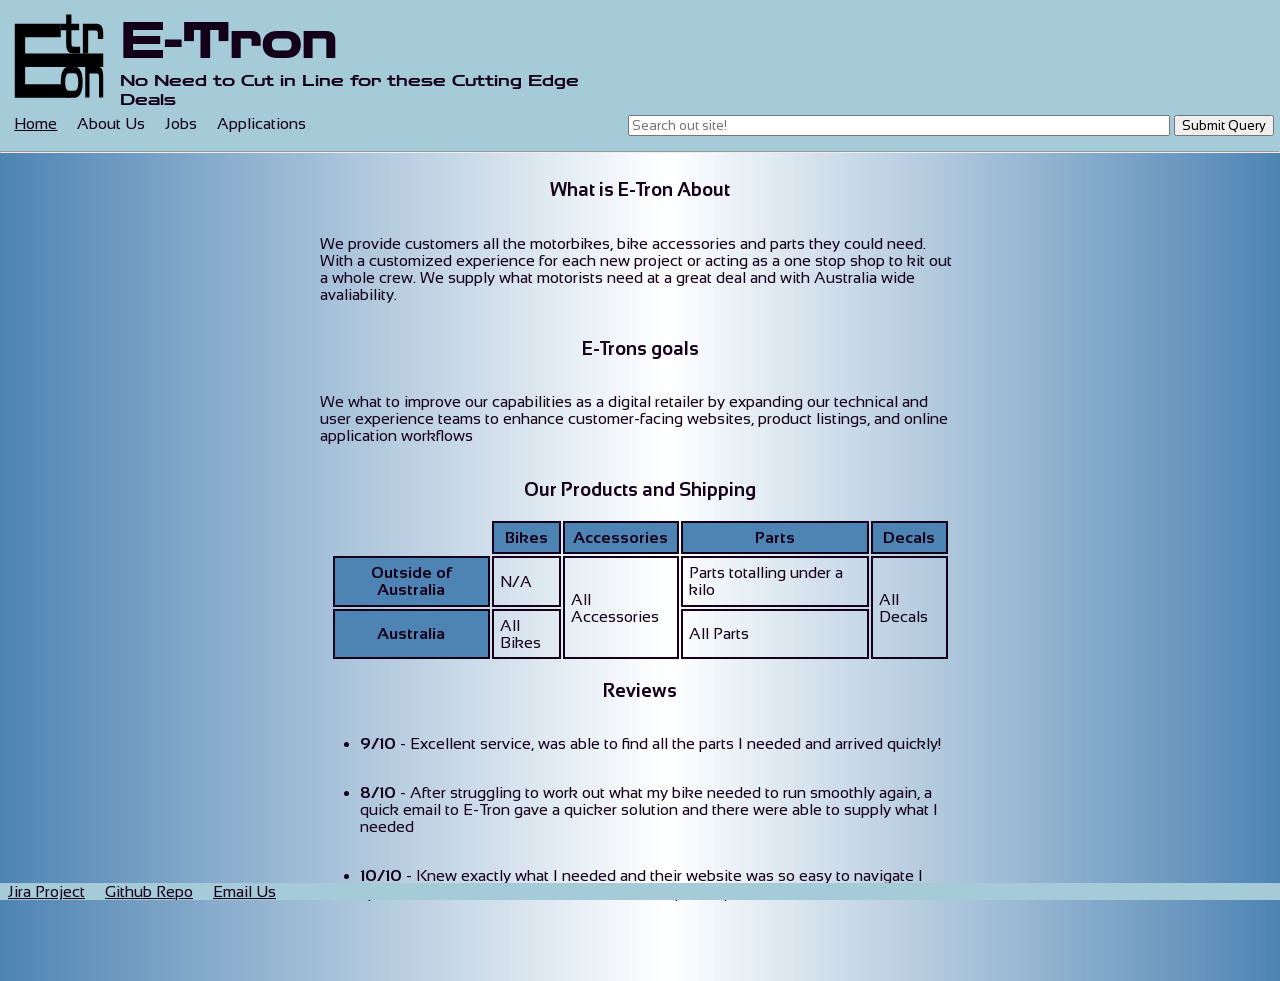
<file: index.html>
<!DOCTYPE html>
<html lang="en">
  <head>
    <meta charset="utf-8">
    <meta name="description" content= TODO >
    <meta name="keywords" content= TODO >
    <meta name="author" content= TODO >
    <meta name="viewport" content="width=device-width, initial-scale=1.0">
    <title>Home</title>

    <style>
      th {
        background-color: #4e84b3;
      }
    </style>

    <link rel="stylesheet" href="styles/index.css">
    <link rel="stylesheet" href="styles/styles.css">
  </head>

  <body id="index_body">
    
    <!--Company logo, name, slogan, description, and image-->
    <header>
      <div class="heading">
        <img class="logo" src="./images/logo.svg" width="92" height="92" alt="E-Tron Logo">
        <div class="header_text">
          <h1>E-Tron</h1>
          <h2>No Need to Cut in Line for these Cutting Edge Deals</h2>
        </div>
      </div>

      <!--Common navigation menu used across all pages-->
      <nav>

        <!--common nav bar to be placed in each .html file and the id="current_page_nav" to be put on the active page for styles in styles.css-->
        <div class="nav_left">
          <a href="index.html" target="_self" id="current_page_nav">Home</a>
          <a href="about.html" target="_self">About Us</a>
          <a href="jobs.html" target="_self">Jobs</a>
          <a href="apply.html" target="_self">Applications</a>
        </div>

        <form action="https://mercury.swin.edu.au/it000000/formtest.php" method="post">
          <input type="url" placeholder="Search out site!" title="Search our site!">
          <input type="submit" name="search" id="submit" value="Submit Query">
        </form>

      </nav>
      <hr>
    </header>

    <main>

      <!--description of e-trons company and goals-->
      <h3>What is E-Tron About</h3>
      <p>
        We provide customers all the motorbikes, bike accessories and parts they could need. With a customized experience for each new project or acting as a one stop shop to kit out a whole crew. We supply what motorists need at a great deal and with Australia wide avaliability.
      </p>
      <h3>E-Trons goals</h3>
      <p>
        We what to improve our capabilities as a digital retailer by expanding our technical and user experience teams to enhance customer‑facing websites, product listings, and online application workflows
      </p>

      <!--table showing the products and their shipping avaliability-->
      <table>
        <caption><h3>Our Products and Shipping</h3></caption>
        <tr>
          <td style="empty-cells: hide;"></td>
          <th>Bikes</th>
          <th>Accessories</th>
          <th>Parts</th>
          <th>Decals</th>
        </tr>
        <tr>
          <th>Outside of Australia</th>
          <td>N/A</td>
          <td rowspan="2">All Accessories</td>
          <td>Parts totalling under a kilo</td>
          <td rowspan="2">All Decals</td>
        </tr>
        <tr>
          <th>Australia</th>
          <td>All Bikes</td>
          <td>All Parts</td>
        </tr>
      </table>

      <!--review section-->
      <h3>Reviews</h3>
      <ul>
        <li><strong>9/10</strong> - Excellent service, was able to find all the parts I needed and arrived quickly!</li>
        <li><strong>8/10</strong> - After struggling to work out what my bike needed to run smoothly again, a quick email to E-Tron gave a quicker solution and there were able to supply what I needed</li>
        <li><strong>10/10</strong> - Knew exactly what I needed and their website was so easy to navigate I spent less than 5 minutes to order over 15 seperate parts!</li>
      </ul>

    </main>

    <!--Jira, Github, fake Email links-->
    <footer>

      <a href="https://harrietsb.atlassian.net/jira/software/projects/COEP1/boards/34" target="_self">Jira Project</a>
      <a href="https://github.com/pave-unpaved/COS10026-Web-project-part-1" target="_self">Github Repo</a>
      <a href="mailto:info@etron.com" target="_self">Email Us</a>

    </footer>

  </body>
</html>
</file>
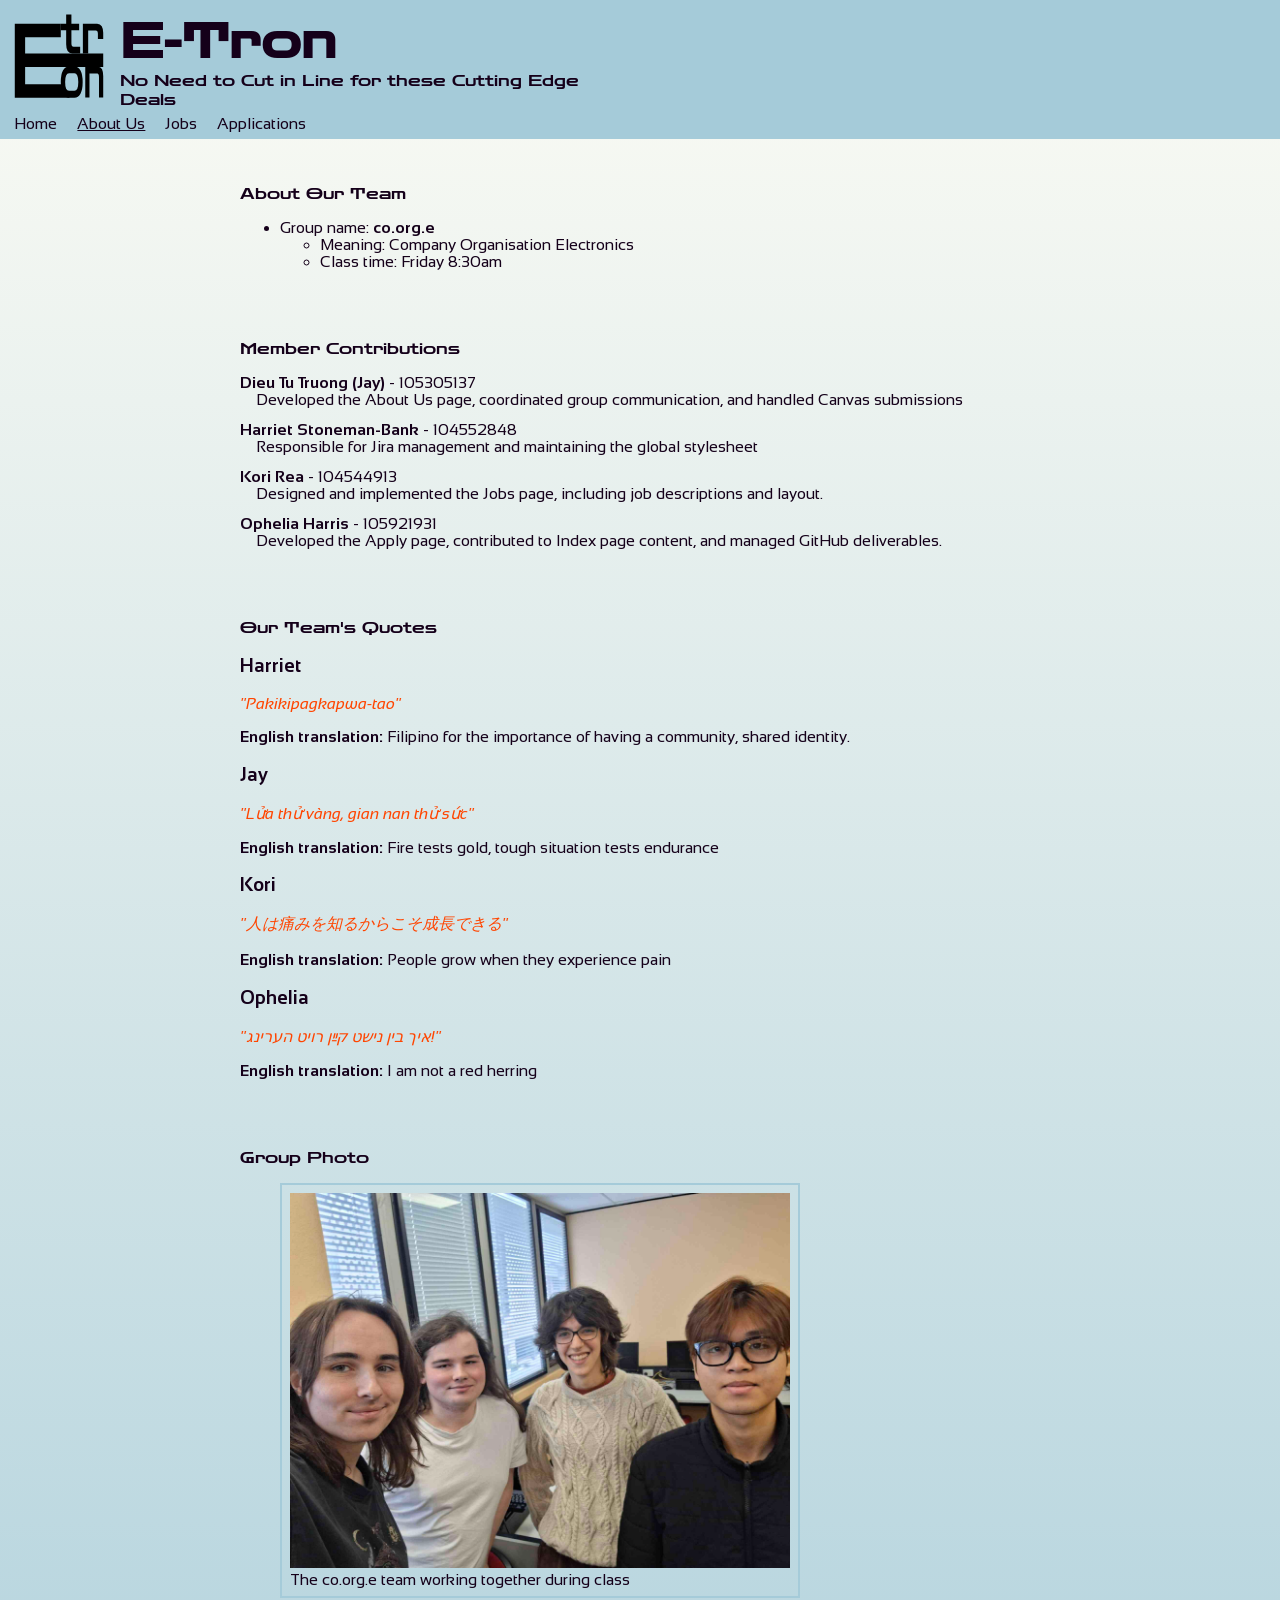
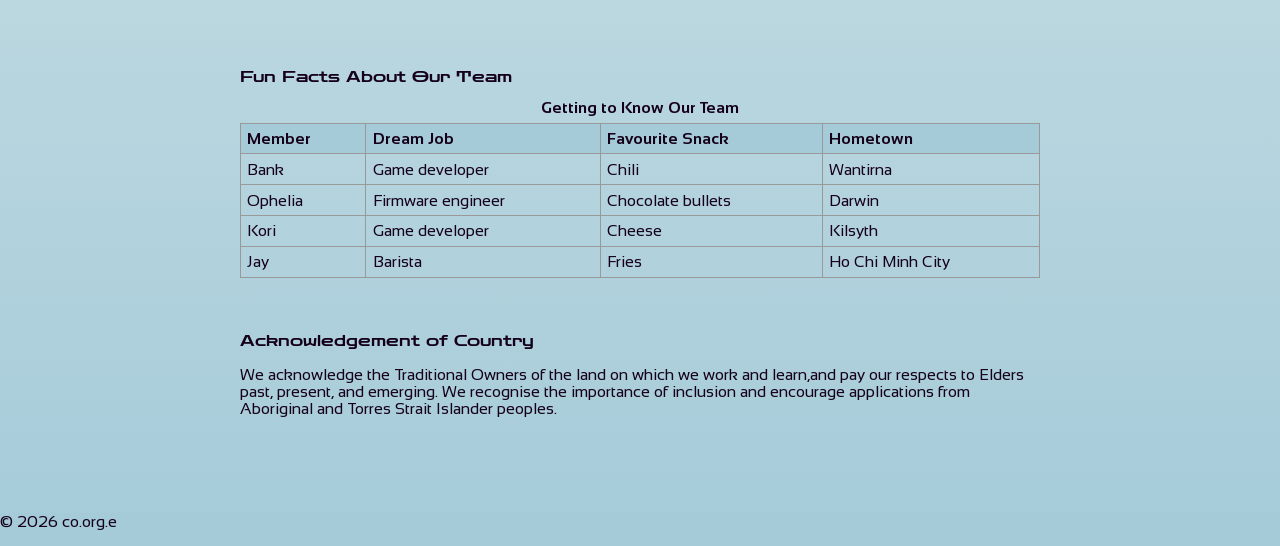
<file: about.html>
<!DOCTYPE html>
<html lang="en">
<head>
    <meta charset="utf-8">
    <meta name="description" content="Learn more about our company and our contributions.">
    <meta name="author" content="Jay Truong">
    <meta name="viewport" content="width=device-width, initial-scale=1.0">

    <title>About Us - E-TRON</title>

    <link rel="stylesheet" href="styles/styles.css">
    <link rel="stylesheet" href="styles/about.css">

    <!-- Embedded CSS!-->
    <style>
    .member-quote {
        color: orangered;
        font-style: italic;
    }
    </style>
</head>

<body class="about-page">

<header>
    <div class="heading">
        <img class="logo" src="./images/logo.svg" alt="E-Tron Logo" width="92" height="92" >
        <div class="header_text">
          <h1>E-Tron</h1>
          <h2>No Need to Cut in Line for these Cutting Edge Deals</h2>
        </div>
    </div>

    <nav>
        <div class="nav_left">
            <a href="index.html" target="_self">Home</a>
            <a href="about.html" target="_self" id="current_page_nav">About Us</a>
            <a href="jobs.html" target="_self">Jobs</a>
            <a href="apply.html" target="_self">Applications</a>
        </div>
    </nav>
</header>

<main>

    <!--Group information!-->
    <section>
        <h2>About Our Team</h2>
        <ul>
            <li>Group name: <strong>co.org.e</strong>
                <ul>
                    <li>Meaning: Company Organisation Electronics</li>
                    <li>Class time: Friday 8:30am</li>
                </ul>
            </li>
        </ul>
    </section>

<!--Member contributions!-->
    <section>
        <h2>Member Contributions</h2>
        <dl>
            <dt>Dieu Tu Truong (Jay) <span>- 105305137</span></dt>
            <dd>Developed the About Us page, coordinated group communication, and handled Canvas submissions</dd>

            <dt>Harriet Stoneman-Bank <span>- 104552848</span></dt>
            <dd>Responsible for Jira management and maintaining the global stylesheet</dd>

            <dt>Kori Rea <span>- 104544913</span></dt>
            <dd>Designed and implemented the Jobs page, including job descriptions and layout.</dd>

            <dt>Ophelia Harris <span>- 105921931</span></dt>
            <dd>Developed the Apply page, contributed to Index page content, and managed GitHub deliverables.</dd>
        </dl>
    </section>
<!--Quote-->
    <section>
        <h2>Our Team's Quotes</h2>

        <article>
            <h3>Harriet</h3>
            <p class="member-quote">"Pakikipagkapwa-tao"</p>
            <p><strong>English translation:</strong>  Filipino for the importance of having a community, shared identity.</p>
        </article>


        <article>
            <h3>Jay</h3>
            <p class="member-quote">"Lửa thử vàng, gian nan thử sức"</p>
            <p><strong>English translation:</strong> Fire tests gold, tough situation tests endurance</p>
        </article>

        <article>
            <h3>Kori</h3>
            <p class="member-quote">"人は痛みを知るからこそ成長できる"</p>
            <p><strong>English translation:</strong> People grow when they experience pain</p>
        </article>

        <article>
            <h3>Ophelia</h3>
            <p class="member-quote">"איך בין נישט קײַן רויט הערינג!"</p>
            <p><strong>English translation:</strong> I am not a red herring</p>
        </article>
    </section>
<!-- Group photo -->
<section>
    <h2 >Group Photo</h2>
    <figure>
        <a href="images/group_photo.jpg">  <img src="images/group_photo.jpg" alt="Group photo" title="2026 co.org.e " ></a>
            <figcaption>The co.org.e team working together during class</figcaption>
    </figure>
</section>

<!-- Fun facts -->
    <section>
        <h2 >Fun Facts About Our Team</h2>
        <table>
            <caption>Getting to Know Our Team</caption>
                <thead>
                    <tr>
                        <th>Member</th>
                        <th>Dream Job</th>
                        <th>Favourite Snack</th>
                        <th>Hometown</th>
                    </tr>
                </thead>
                    <tbody>
                    <tr>
                        <td>Bank</td>
                        <td>Game developer</td>
                        <td>Chili</td>
                        <td>Wantirna</td>
                    </tr>
                    <tr>
                        <td>Ophelia</td>
                        <td>Firmware engineer</td>
                        <td>Chocolate bullets</td>
                        <td>Darwin</td>
                    </tr>
                    <tr>
                        <td>Kori</td>
                        <td>Game developer</td>
                        <td>Cheese</td>
                        <td>Kilsyth</td>
                    </tr>
                    <tr>
                        <td>Jay</td>
                        <td>Barista</td>
                        <td>Fries</td>
                        <td>Ho Chi Minh City</td>
                    </tr>
                    </tbody>
        </table>
    </section>

<!--Acknowledgement of Country-->
    <section>
    <h2>Acknowledgement of Country</h2>
    <p>
        We acknowledge the Traditional Owners of the land on which we work and learn,and pay our respects to Elders past, present, and emerging. We recognise the importance of inclusion and encourage applications from Aboriginal and Torres Strait Islander peoples.
    </p>
    </section>

</main>

<footer>
    <p>&copy; 2026 co.org.e</p>
</footer>

</body>
</html>
</file>
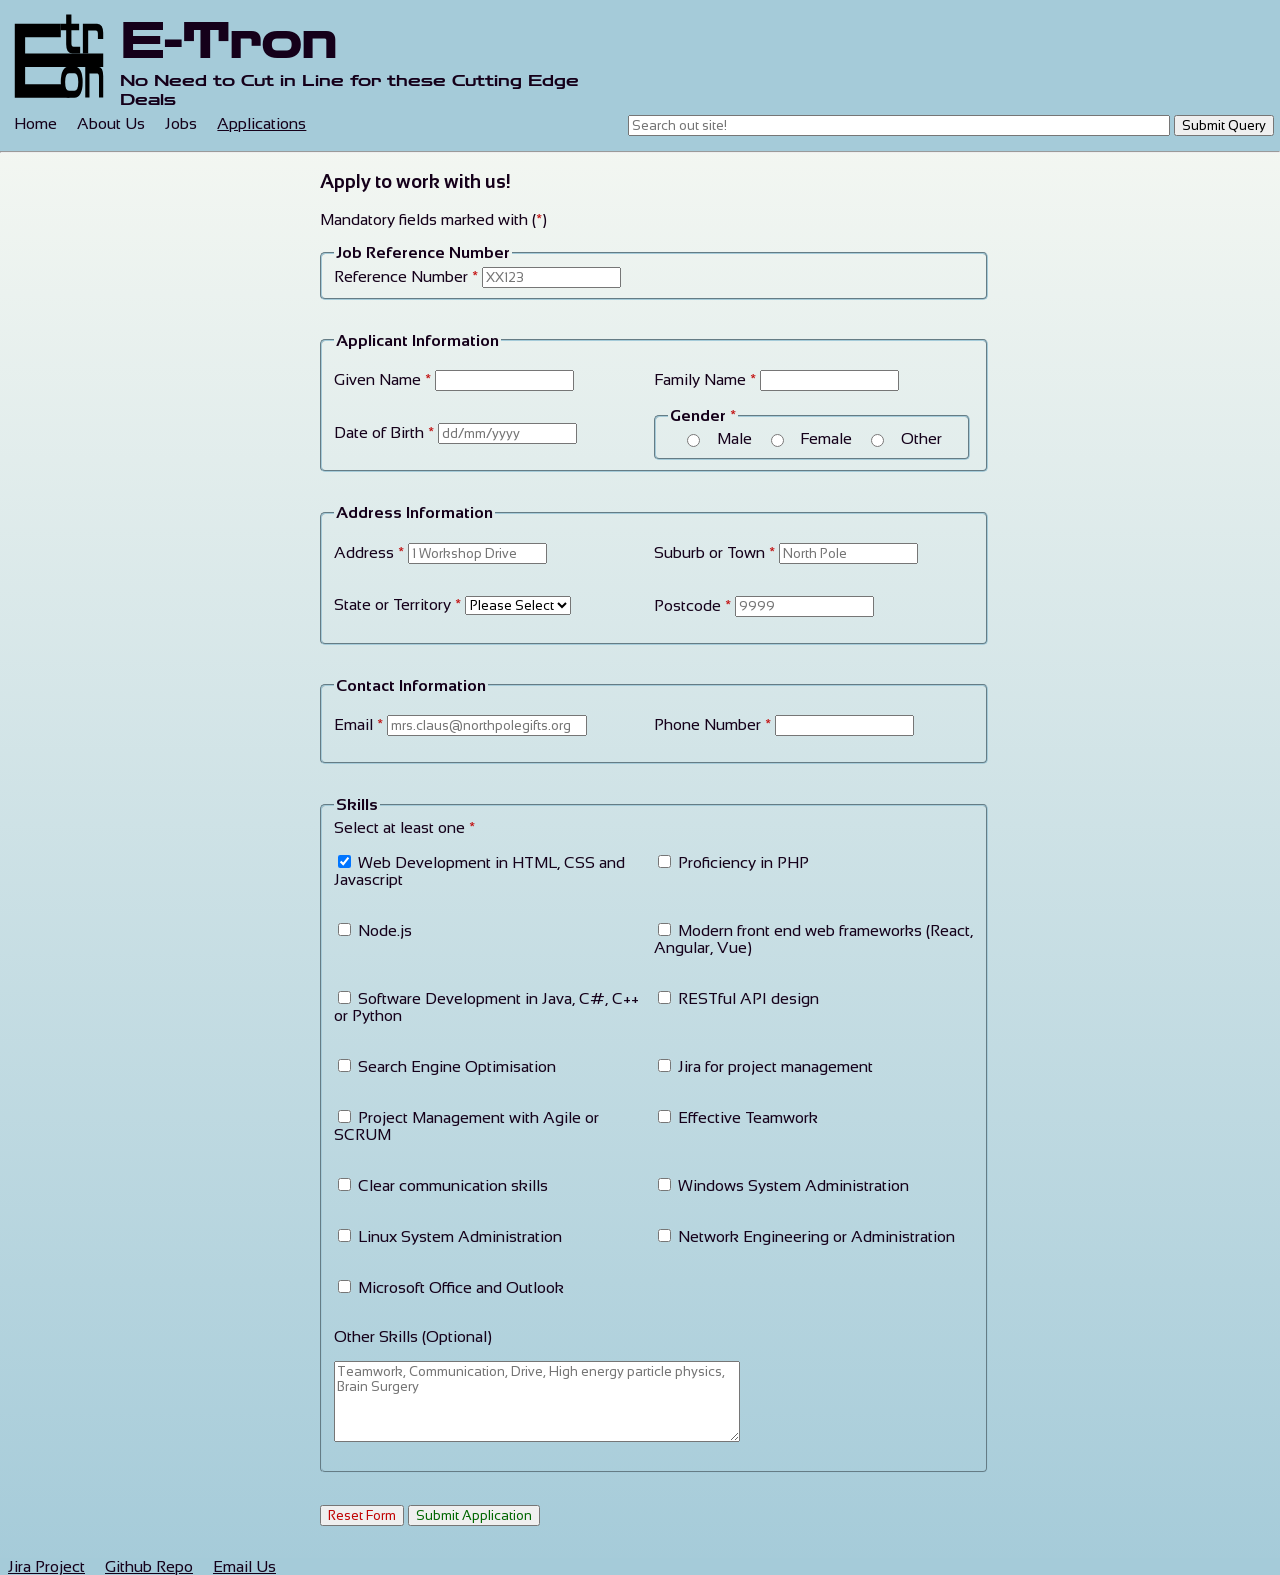
<file: apply.html>
<!DOCTYPE html>
<html lang="en">
  <head>
    <meta charset="utf-8">
    <meta name="description" content="Apply to work with us.">
    <meta name="keywords" content="apply, job, application, form, submit, work">
    <meta name="author" content="Ophelia Harris">
    <meta name="viewport" content="width=device-width, initial-scale=1.0">
    <title>Application form - E-TRON</title>
    <link rel="icon" href="./images/favicon.png">
    <link rel="stylesheet" href="./styles/styles.css">
    <link rel="stylesheet" href="./styles/apply.css">
    <style> 
      /* this will only be used on this page in very specific contexts, and so is a prime candidate for embedding */
      .danger_red {
        color: #c10505;
      }
    </style>
  </head>

  <body>
    <header>
      <div class="heading">
        <img class="logo" src="./images/logo.svg" width="92" height="92" alt="E-Tron Logo">
        <div class="header_text">
          <h1>E-Tron</h1>
          <h2>
            No Need to Cut in Line for these Cutting Edge Deals
          </h2>
        </div>
      </div>


      <!--Common navigation menu used across all pages-->
      <nav>

        <!--common nav bar to be placed in each .html file and the id="current_page_nav" to be put on the active page for styles in styles.css-->
        <div class="nav_left">
          <a href="./index.html" target="_self">Home</a>
          <a href="./about.html" target="_self">About Us</a>
          <a href="./jobs.html" target="_self">Jobs</a>
          <a href="./apply.html" target="_self" id="current_page_nav">Applications</a>
        </div>

        <form action="https://mercury.swin.edu.au/it000000/formtest.php" method="post">
          <input type="url" placeholder="Search out site!" title="Search our site!">
          <input type="submit" name="search" id="submit" value="Submit Query">
        </form>

      </nav>
      <hr>
    </header>

    <main>
      <h3>
        Apply to work with us!
      </h3>
      <p>
        Mandatory fields marked with (<span class="danger_red">*</span>)
      </p>
      <form action="https://mercury.swin.edu.au/it000000/formtest.php" method="post" id="main_form"> <!-- Trying to do a logical grouping of elements into fieldsets with this -->
        <fieldset class="job_reference_number"> <!-- Job reference number -->
          <legend>Job Reference Number</legend>
          <label  for="reference_number" class="grid1">Reference Number <span class="danger_red grid1">*</span></label>
          <input type="text" id="reference_number" name="reference_number" minlength="5" maxlength="5" pattern="[a-zA-Z0-9]*" placeholder="XX123" required class="grid1">
        </fieldset>
        <fieldset> <!-- Applicant Info -->
          <legend>Applicant Information</legend>
          <p class="grid1">
            <label for="given_name">Given Name <span class="danger_red">*</span> </label>
            <input type="text" id="given_name" name="given_name" minlength="1" maxlength="20" pattern="[a-zA-Z]*" required>
          </p>
          <p class="grid2">
            <label for="family_name">Family Name <span class="danger_red">*</span> </label>
            <input type="text" id="family_name" name="family_name" minlength="1" maxlength="20" pattern="[a-zA-Z-]*" required> <!-- The different selector allows for double-barreled last names -->
          </p>
          <p>
            <label for="date_of_birth">Date of Birth <span class="danger_red">*</span> </label>
            <input type="text" id="date_of_birth" name="date_of_birth" pattern="\d{1,2}\/\d{1,2}\/\d{2,4}" placeholder="dd/mm/yyyy" required>
          </p>
          <fieldset class="gender"> <!-- I don't love the fieldset in a fieldset but it works and I don't want to have gender in a separate category -->
            <legend>Gender <span class="danger_red">*</span></legend>
            <input type="radio" name="gender" id="male" value="male" required>
            <label for="male">Male</label>
            <input type="radio" name="gender" id="female" value="female">
            <label for="female">Female</label>
            <input type="radio" name="gender" id="other" value="other">
            <label for="other">Other</label>
          </fieldset>
        </fieldset>
        <fieldset> <!-- Applicant address -->
          <legend>Address Information</legend>
          <p>
            <label for="address">Address <span class="danger_red">*</span></label>
            <input type="text" id="address" name="address" maxlength="40" pattern="[a-zA-Z0-9]*" placeholder="1 Workshop Drive" required>
          </p>
          <p>
            <label for="suburb">Suburb or Town <span class="danger_red">*</span></label>
            <input type="text" id="suburb" name="suburb" maxlength="40" pattern="[a-zA-Z0-9]*" placeholder="North Pole" required>
          </p>
          <p>
            <label for="state">State or Territory <span class="danger_red">*</span></label>
            <select id="state" name="state" required>
              <option value="">Please Select</option>
              <option value="VIC">VIC</option>
              <option value="NSW">NSW</option>
              <option value="QLD">QLD</option>
              <option value="SA">SA</option>
              <option value="WA">WA</option>
              <option value="TAS">TAS</option>
              <option value="NT">NT</option>
              <option value="ACT">ACT</option>
            </select>
          </p>
          <p>
            <label for="postcode">Postcode <span class="danger_red">*</span></label>
            <input type="text" id="postcode" name="postcode" minlength="4" maxlength="4" pattern="[0-9][0-9][0-9][0-9]" placeholder="9999" required>
          </p>
        </fieldset>
        <fieldset> <!-- Contact Information-->
          <legend>Contact Information</legend>
          <p>
            <label for="email">Email <span class="danger_red">*</span></label>
            <input type="email" id="email" name="email" pattern="[a-z0-9._%+-]+@[a-z0-9.-]+\.[a-z]{2,4}$" placeholder="mrs.claus@northpolegifts.org" required>
          </p>
          <p>
            <label for="phone_number">Phone Number <span class="danger_red">*</span></label>
            <input type="text" id="phone_number" name="phone_number" minlength="8" maxlength="12" pattern="[0-9]*" required>
          </p>
        </fieldset>
        <fieldset class="skills"> <!-- Skills -->
          <legend>Skills</legend>
          <div>Select at least one <span class="danger_red">*</span></div>
          <div></div>
          <p>
            <input type="checkbox" id="web_dev" name="web_dev" value="true" checked>
            <label for="web_dev">Web Development in HTML, CSS and Javascript</label>
          </p>
          <p>
            <input type="checkbox" id="php" name="php" value="true">
            <label for="php">Proficiency in PHP</label>
          </p>
          <p>
            <input type="checkbox" id="node_js" name="node_js" value="true">
            <label for="node_js">Node.js</label>
          </p>
          <p>
            <input type="checkbox" id="js_frontend" name="js_frontend" value="true">
            <label for="js_frontend">Modern front end web frameworks (React, Angular, Vue)</label>
          </p>
          <p>
            <input type="checkbox" id="software_dev" name="software_dev" value="true">
            <label for="software_dev">Software Development in Java, C#, C++ or Python</label>
          </p>
          <p>
            <input type="checkbox" id="rest" name="rest" value="true">
            <label for="rest">RESTful API design</label>
          </p> 
          <p>
            <input type="checkbox" id="seo" name="seo" value="true">
            <label for="seo">Search Engine Optimisation</label>
          </p>
          <p>
            <input type="checkbox" id="jira" name="jira" value="true">
            <label for="jira">Jira for project management</label>
          </p>
          <p>
            <input type="checkbox" id="scrum" name="scrum" value="true">
            <label for="scrum">Project Management with Agile or SCRUM</label>
          </p>
          <p>
            <input type="checkbox" id="teamwork" name="teamwork" value="true">
            <label for="teamwork">Effective Teamwork</label>
          </p>
          <p>
            <input type="checkbox" id="communication" name="communication" value="true">
            <label for="communication">Clear communication skills</label>
          </p>
          <p>
            <input type="checkbox" id="sysadmin_windows" name="sysadmin_windows" value="true">
            <label for="sysadmin_windows">Windows System Administration</label>
          </p>
          <p>            
            <input type="checkbox" id="sysadmin_linux" name="sysadmin_linux" value="true">
            <label for="sysadmin_linux">Linux System Administration</label>
          </p>
          <p>
            <input type="checkbox" id="networking" name="networking" value="true">
            <label for="networking">Network Engineering or Administration</label>
          </p>
          <p>
            <input type="checkbox" id="office" name="office" value="true">
            <label for="office">Microsoft Office and Outlook</label>
          </p>

          <div class="other">
            <p>
              <label for="other_skills">Other Skills (Optional)</label>
            </p>
            <p>
              <textarea id="other_skills" rows="5" placeholder="Teamwork, Communication, Drive, High energy particle physics, Brain Surgery"></textarea>
            </p>
          </div>
        </fieldset>
        <input type="reset" value="Reset Form" class="danger_red"> <!-- Using color-coding to help guide the user's eye to the correct option -->
        <input type="submit" value="Submit Application" style="color:rgb(0, 102, 0)"> 
      </form>
    </main>
    <footer>

      <a href="https://harrietsb.atlassian.net/jira/software/projects/COEP1/boards/34" target="_self">Jira Project</a>
      <a href="https://github.com/pave-unpaved/COS10026-Web-project-part-1" target="_self">Github Repo</a>
      <a href="mailto:info@etron.com" target="_self">Email Us</a>

    </footer>
  </body>
</html>
</file>
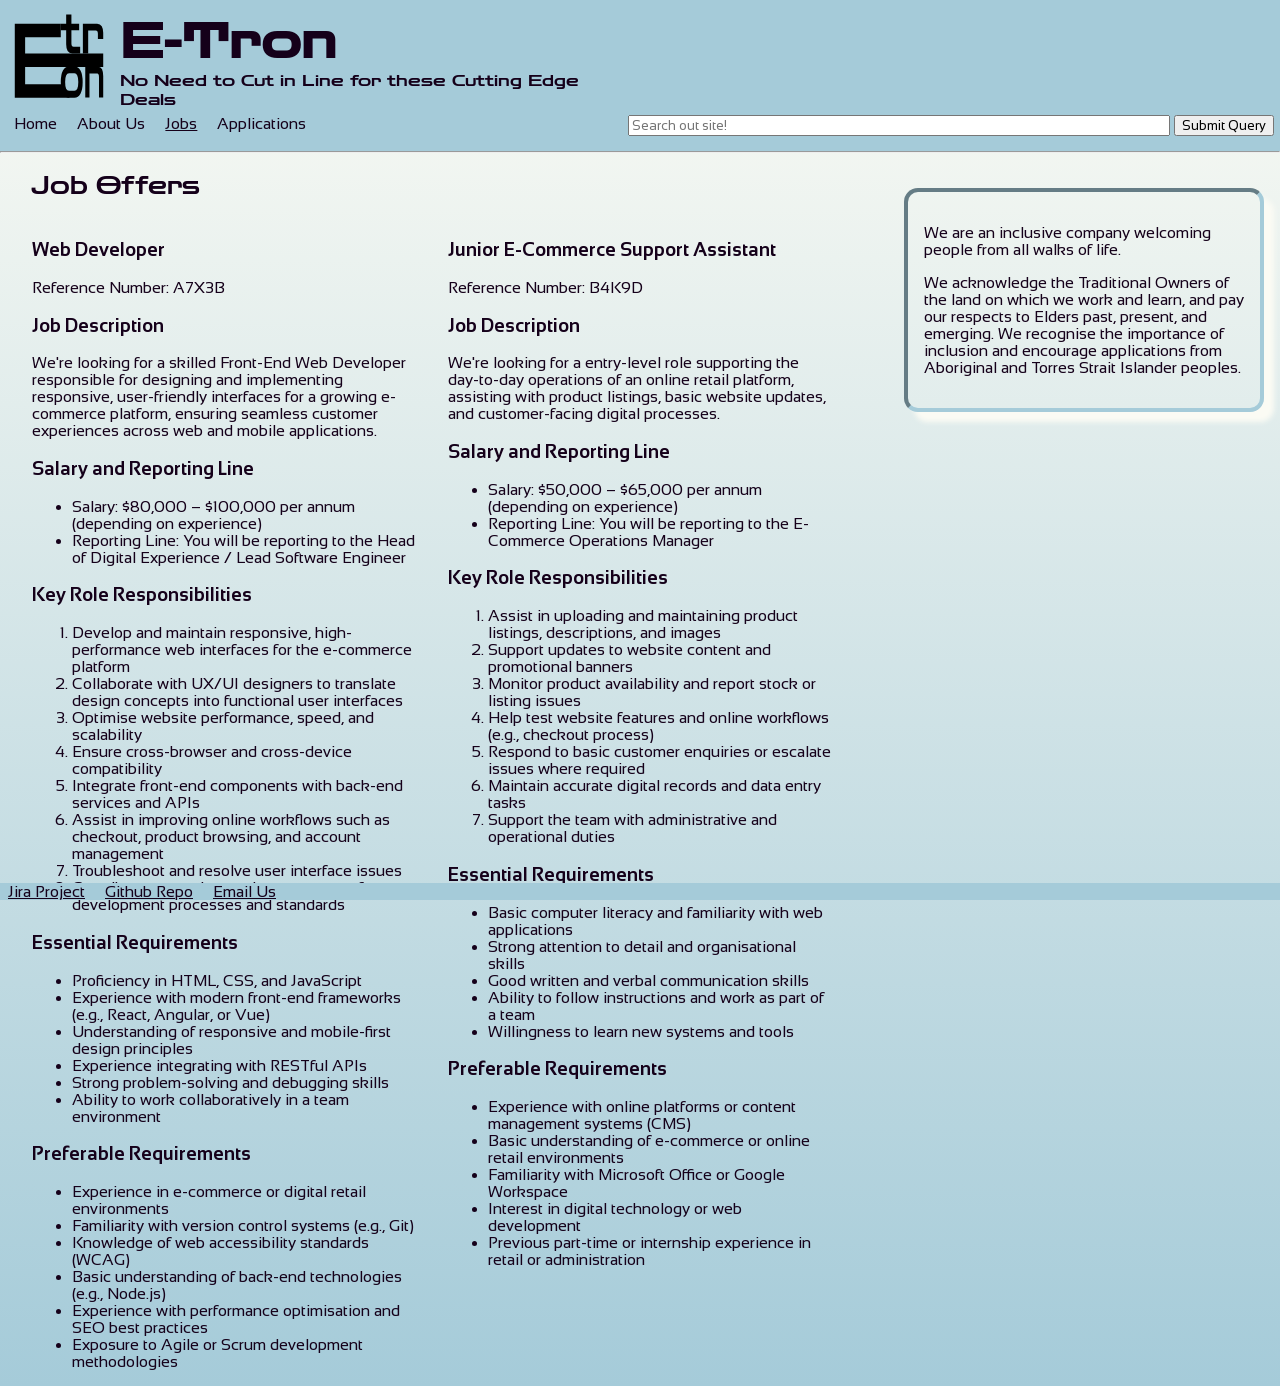
<file: jobs.html>
<!DOCTYPE html>
<html lang="en">
  <head>
    <meta charset="utf-8">
    <meta name="description" content= "Jobs we are offering">
    <meta name="keywords" content= "Job, Offers, Work">
    <meta name="author" content= "Kori Read">
    <meta name="viewport" content="width=device-width, initial-scale=1.0">
    <title>Job Offers</title>
    <link rel="stylesheet" href="styles/styles.css">
  </head>
  <style>
    footer {
    position: fixed;
    left: 0;
    bottom: 0;
    width: 100%;
}
  </style>

  <body class = "jobs-page">
      <!--Company logo, name, slogan, description, and image-->
    <header>
      <div class="heading">
        <img class="logo" src="./images/logo.svg" width="92" height="92" alt="E-Tron Logo"></img>
        <div class="header_text">
          <h1>E-Tron</h>
          <h2>
            No Need to Cut in Line for these Cutting Edge Deals
          </h>
        </div>
      </div>

      <!--Common navigation menu used across all pages-->
      <nav>

        <!--common nav bar to be placed in each .html file and the id="current_page_nav" to be put on the active page for styles in styles.css-->
        <div class="nav_left">
          <a href="index.html" target="_self">Home</a>
          <a href="about.html" target="_self">About Us</a>
          <a href="jobs.html" target="_self" id="current_page_nav">Jobs</a>
          <a href="apply.html" target="_self">Applications</a>
        </div>

        <form action="https://mercury.swin.edu.au/it000000/formtest.php" method="post">
          <input type="url" for="submit" placeholder="Search out site!" title="Search our site!">
          <input type="submit" name="search" id="submit" value="Submit Query">
        </form>

      </nav>
      <hr>
    </header>
    
    <main>
      <aside>
        <p>We are an inclusive company welcoming people from all walks of life. </p>
        <p>We acknowledge the Traditional Owners of the land on which we work and learn,
                  and pay our respects to Elders past, present, and emerging. We recognise the
                  importance of inclusion and encourage applications from Aboriginal and Torres Strait Islander peoples.</p>
      </aside>

      <h2 class="Offers">Job Offers</h2>
      <section>
        <h3><strong>Web Developer</strong></h3>
        <p>Reference Number: A7X3B</p>
        <h3>Job Description</h3>
        <p>We're looking for a skilled Front-End Web Developer responsible for designing and implementing responsive, user-friendly interfaces for a growing e-commerce platform, ensuring seamless customer experiences across web and mobile applications.</p>
        <h3>Salary and Reporting Line</h3>
        <ul>
          <li>Salary: $80,000 – $100,000 per annum (depending on experience)</li>
          <li>Reporting Line: You will be reporting to the Head of Digital Experience / Lead Software Engineer</li>
        </ul>

        <h3>Key Role Responsibilities</h3>
        <ol>
          <li>Develop and maintain responsive, high-performance web interfaces for the e-commerce platform</li>
          <li>Collaborate with UX/UI designers to translate design concepts into functional user interfaces</li>
          <li>Optimise website performance, speed, and scalability</li>
          <li>Ensure cross-browser and cross-device compatibility</li>
          <li>Integrate front-end components with back-end services and APIs</li>
          <li>Assist in improving online workflows such as checkout, product browsing, and account management</li>
          <li>Troubleshoot and resolve user interface issues</li>
          <li>Contribute to continuous improvement of development processes and standards</li>
        </ol>

        <h3>Essential Requirements</h3>
        <ul>
          <li>Proficiency in HTML, CSS, and JavaScript</li>
          <li>Experience with modern front-end frameworks (e.g., React, Angular, or Vue)</li>
          <li>Understanding of responsive and mobile-first design principles</li>
          <li>Experience integrating with RESTful APIs</li>
          <li>Strong problem-solving and debugging skills</li>
          <li>Ability to work collaboratively in a team environment</li>
        </ul>
          
        <h3>Preferable Requirements</h3>
        <ul>
          <li>Experience in e-commerce or digital retail environments</li>
          <li>Familiarity with version control systems (e.g., Git)</li>
          <li>Knowledge of web accessibility standards (WCAG)</li>
          <li>Basic understanding of back-end technologies (e.g., Node.js)</li>
          <li>Experience with performance optimisation and SEO best practices</li>
          <li>Exposure to Agile or Scrum development methodologies</li>
        </ul>
      </section>

      <section>
        <h3><strong>Junior E-Commerce Support Assistant</strong></h3>
        <p>Reference Number: B4K9D</p>
        <h3>Job Description</h3>
        <p>We're looking for a entry-level role supporting the day-to-day operations of an online retail platform, assisting with product listings, basic website updates, and customer-facing digital processes.</p>
        <h3>Salary and Reporting Line</h3>
        <ul>
          <li>Salary: $50,000 – $65,000 per annum (depending on experience)</li>
          <li>Reporting Line: You will be reporting to the E-Commerce Operations Manager</li>
        </ul>

        <h3>Key Role Responsibilities</h3>
        <ol>
          <li>Assist in uploading and maintaining product listings, descriptions, and images</li>
          <li>Support updates to website content and promotional banners</li>
          <li>Monitor product availability and report stock or listing issues</li>
          <li>Help test website features and online workflows (e.g., checkout process)</li>
          <li>Respond to basic customer enquiries or escalate issues where required</li>
          <li>Maintain accurate digital records and data entry tasks</li>
          <li>Support the team with administrative and operational duties</li>
        </ol>

        <h3>Essential Requirements</h3>
        <ul>
          <li>Basic computer literacy and familiarity with web applications</li>
          <li>Strong attention to detail and organisational skills</li>
          <li>Good written and verbal communication skills</li>
          <li>Ability to follow instructions and work as part of a team</li>
          <li>Willingness to learn new systems and tools</li>
        </ul>
            
        <h3>Preferable Requirements</h3>
        <ul>
          <li>Experience with online platforms or content management systems (CMS)</li>
          <li>Basic understanding of e-commerce or online retail environments</li>
          <li>Familiarity with Microsoft Office or Google Workspace</li>
          <li>Interest in digital technology or web development</li>
          <li>Previous part-time or internship experience in retail or administration</li>
        </ul>
      </section>
    </main>
    <footer>

      <a href="https://harrietsb.atlassian.net/jira/software/projects/COEP1/boards/34" target="_self">Jira Project</a>
      <a href="https://github.com/pave-unpaved/COS10026-Web-project-part-1" target="_self">Github Repo</a>
      <a href="mailto:info@etron.com" target="_self">Email Us</a>

    </footer>
  </body>
</html>
</file>
<file: styles/index.css>
/*

filename: index.css

author: Harriet Stoneman-Banks

created: 18/04/2026

Last modified: 19/04/2026

description: E-Tron Index.html Style Sheet

*/

/* centring content and increasing font size*/
main {
  display: flex; 
  max-width: 40em;
  width: 100%;
  align-items: center;
  flex-direction: column;
  margin: 0 auto;
}

/* background image */
#index_body {
    background-image: url("../images/light_background_index.jpg");
    background-size: cover;
    background-position: center;
}

/* changes background image if the user has dark mode enabled */
@media (prefers-color-scheme: dark) {
    & #index_body {
        background-image: url("../images/dark_background_index.jpg");
    }
}

/* adds a border to the table */
th, td {    
    padding: 1%;
    border-color: var(--text);
    border-style: solid;
    border-width: 2px;
}

/* adds spacing to list */
li {
    padding-bottom: 2em;
}


    /* puts footer to the bottom of the page */
footer {
    position: fixed;
    left: 0;
    bottom: 0;
    width: 100%;
}
</file>
<file: styles/styles.css>
/*

filename: styles.css

author: 

created: 27/03/2026

Last modified: 17/04/2026

description: Co.Org.E Global stylesheet

*/
/* GFonts import for that awesome branding 
   I could have also done this in the HTML header but that's much less portable */
@import url('https://fonts.googleapis.com/css2?family=Sansation:ital,wght@0,400;0,700;1,300;1,400;1,700&family=Zen+Dots&display=swap');

/*changes the color variables based on the users browser appearance settings*/
:root {
  --text: #15001a;
  --secondary: #3d3d3d;
  --background: #fbfbf4;
  --accent: #a5cbd9;
  --header: var(--accent);
}
/* Dark mode specific selectors to fix colors and the logo */
@media (prefers-color-scheme: dark) {
  :root {
    --text: #fbfbf4;
    --secondary: #9d9d9d;
    --background: #15001a;
    --accent: #4e84b3;
    --header: #3f6281;
  }
  .logo {
    filter: invert() brightness(0.99);
  }
}

/* remove body padding */
body {
  margin: 0;
}

/* make the header and nav cluster all pretty */
header {
  min-width: 100%;
  margin: 0;
  background-color: var(--header);
}
.heading {
  display: inline-flex;
  
  margin-left: 1%;
  margin-top: 1%;
}
.heading div * {
  margin: 0 0 0 3%;
}


/* unfortunately the second media selector does have to be here or the gradient invert doesn't work */
body {
  color: var(--text);
  background: linear-gradient(var(--background), var(--accent));
} 
@media (prefers-color-scheme: dark) {
  body {
    background: linear-gradient(var(--accent), var(--background));
  }
}

/* Changing text color and font */
h1, h2, h3, h4, h5, h6 {
  color: var(--text);
}
h1 {
  font-family: "Zen Dots", sans-serif;
  font-weight: 700;
  font-style: normal;
  font-size: 300%;
}
h2 {
  font-family: "Zen Dots", sans-serif;
  font-weight: 300;
  font-style: normal;
  font-size: 100%;
}
th, strong, h3 {
  font-family: "Sansation", sans-serif;
  font-weight: 700;
  font-style: normal;
}
h4 {
  font-family: "Sansation", sans-serif;
  font-weight: 400;
  font-style: normal;
}
* {
  font-family: "Sansation", sans-serif;
  font-weight: 400;
}

main {
  padding-bottom: 2em;
}


/* Nav cluster styling using flex */
nav {
  background-color: var(--header);
  color: var(--background);
  display: flex;
  flex-flow: row wrap;
  justify-content: flex-start;
  padding: .5%;
}
nav .nav_left a { /* remove the visual underline from the links in the navbar, and set the spacing */
  margin: 0.5em;
  color: var(--text);
  text-decoration: none;
}
nav form { /* move the search bar to the right */
  margin-left: auto;
  justify-content: flex-end;
}
nav form input[type=url] { /* make the url box not huge */
  min-width: 40em;
}

/* fix the search bar being too long on mobile */
@media only screen and (max-width: 768px) { 
  nav form {
    margin-left: 0.5em;
    justify-content: flex-start;
  }
  nav form input[type=url] { /* make the url box not huge */
    min-width: 10em;
  }
}

nav #current_page_nav { /* underline the current page */
  color: var(--text);
  text-decoration: underline;
}

/* footer styling */
footer {
  background-color: var(--header);
}
footer a {
  color: var(--text);
  margin: 0.5em;
}

/* aside for the jobs page */
aside {
  border: 4px inset #a5cbd9;
  border-radius: 14px;
  margin: 1em;
  padding: 1em;
  width: 25%;
  float: right;
  box-shadow: 10px 10px 5px #fbfbf4;
}

/* jobs is the only page to use section */
.jobs-page section {
  width: 30%;
  float: left;
  padding-left: 2em;
}

.Offers {
  padding-left: 1.3em;
  font-size: 150%;
}

/* Fix the way that firefox renders all the input boxes about 50% larger than chrome. */
/* the other way of selecting only firefox ( @-moz-document url-prefix() ) threw validation errors */
@supports (-moz-appearance:none) {
  input {
    /* Don't ask me where i got that number from, it looks about right to me */
    max-width: 38.5%;
  }
}
</file>
<file: styles/about.css>
/*

filename: about.css

author: Dieu Tu Truong

created: 7/04/2026

Last modified: 20/04/2026

description: Co.Org.E Global stylesheet

*/

.about-page section {
    max-width: 800px;
    margin: 1.5em auto;
    padding: 0.5em;
}

/* Definition list */
.about-page dl dt {
    font-weight: bold;
    margin-top: 0.8em;
}

.about-page dl dd {
    margin-left: 1em;
    margin-bottom: 0.5em;
}
/* Styling student id */
.about-page dt {
    font-weight: bold;
}

.about-page dt {
    margin-top: 0.6em;
}
``

.about-page dt span {
    color: #555555;
    font-size: 0.9em;
}

/* Group photo */
.about-page figure {
    border: 2px solid #a5cbd9;
    padding: 0.5em;
    max-width: 500px;
}

.about-page figure img {
    width: 100%;
    height: auto;
}

/* Fun facts table */
.about-page table {
    width: 100%;
    border-collapse: collapse;
    margin-top: 0.5em;
}

.about-page caption {
    font-weight: bold;
    margin-bottom: 0.4em;
}

.about-page th,
.about-page td {
    border: 1px solid #999;
    padding: 0.4em;
    text-align: left;
}

.about-page th {
    background-color: #a5cbd9;
}
/* Add a hover effect to table rows for better interactivity */
.about-page tr:hover {
    background-color: #f0f0f0;
}
</file>
<file: styles/apply.css>
/*

filename: apply.css

author: Ophelia Harris

created: 7/04/2026

Last modified: 17/04/2026

description: Co.Org.E Global stylesheet

*/


/* Set the entire content of the page to be centred and 40em wide for comfy reading */
main {
  display: block;
  max-width: 40em;
  width: 100%;
  justify-content: center;
  margin: 0 auto;  
}

/* Form styled with grid */
fieldset {
  border-radius: 5px;
  border-color: var(--accent);
  margin: 2em auto;
  display: grid;
  grid-template-columns: 50% 50%;
  justify-content: flex-start;
  width: 100%;
}

/* make the legends for each section visually bold. Not applied with <strong> as a screen reader will make sections clear already. */
fieldset legend {
  font-weight: 700;
}

/* make email input a consistent size across browsers */
fieldset input[type=email] {
  max-width: fit-content;
  min-width: 60%;
}

/* Make the gender selection inline */
fieldset .gender { 
  margin: 0;
  max-width: 90%;
  display: flex;
  justify-content: space-evenly;
  flex-wrap: wrap;
}

/* make the other skills box extend across the entire bottow row. */
fieldset .other { 
  grid-column-start: 1;
  grid-column-end: 3;
}
fieldset textarea {
  width: 30em;
}

/* taking this out of the grid required a selector with higher priority than the fieldset above */
.job_reference_number { 
  display: inline;
  margin: 0 auto;
}

/* reduce the layout to 1 column for mobile */
@media only screen and (max-width: 768px) {
  main {
    display: block;
    max-width: 90%;
    justify-content: center;
  }

  fieldset {
    grid-template-columns: 90%;
    max-width: 90%;
  }
  fieldset .gender {
    max-width: 100%;
  }
  .skills {
    display: flex;
    flex-flow: column wrap;
    max-width: 90%;
  }
  #other_skills {
    display:inline;
    max-width: min-content;
  }
  .job_reference_number {
    display: flex;
  }
  .job_reference_number * {
    padding: 0 3px;
  }
}
</file>
